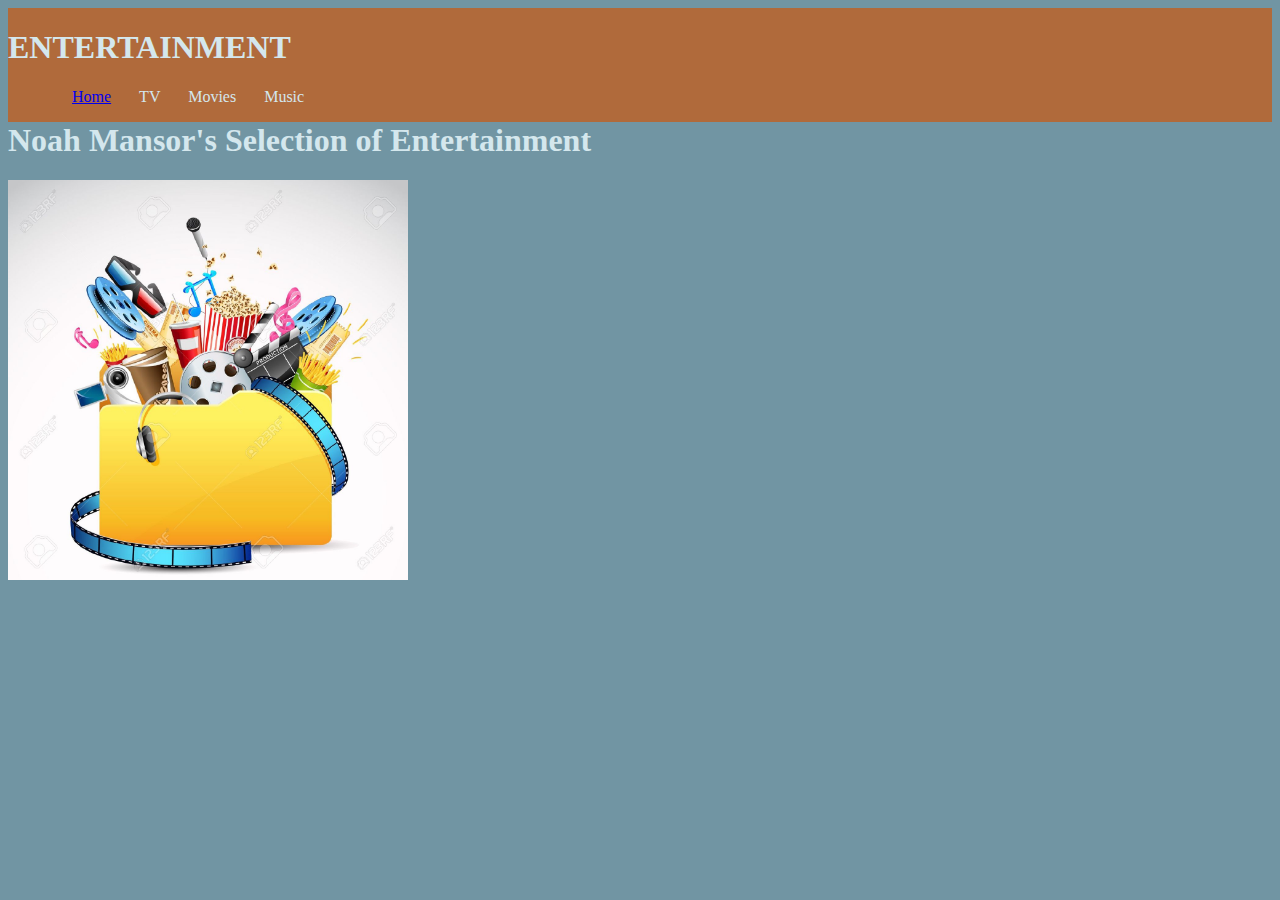
<file: index.html>
<!DOCTYPE html>
<html>
<head>
	<title>Entertainment</title>
	<link href = "css/style.css" type = "text/css" rel = "stylesheet" />
</head>
<body>
<div class = "heading">
<H1>ENTERTAINMENT</H1>
<ul class = "menu">
<li> <a href = "index.html">Home</a></li>
<li> TV
	<ul>
	<li><a href = "firefly.html">Firefly</a></li>
	<li> <a href = "flash.html">Flash</a></li>
	<li><a href = "topgear.html">Top Gear</a></li>
	</ul>
	
</li>	
<li> Movies
	<ul>
	<li><a href = "empire.html">Empire Strikes Back</a></li>
	<li><a href = "future.html">Back to the Future</a></li>
	<li><a href = "indianajones.html">Indiana Jones</a></li>
	</ul>
</li>
<li>Music
	<ul>
	<li><a href = "master.html">Masterplan</a></li>
	<li><a href = "taxman.html">Taxman</a></li>
	</ul>

</li>
</ul>
</div>
<br>
<br/>

<p><h1>Noah Mansor's Selection of Entertainment</h1></p>
<img src="images/entertainment.jpg" height="400" width="400"/>	
</body>
</html>
</file>
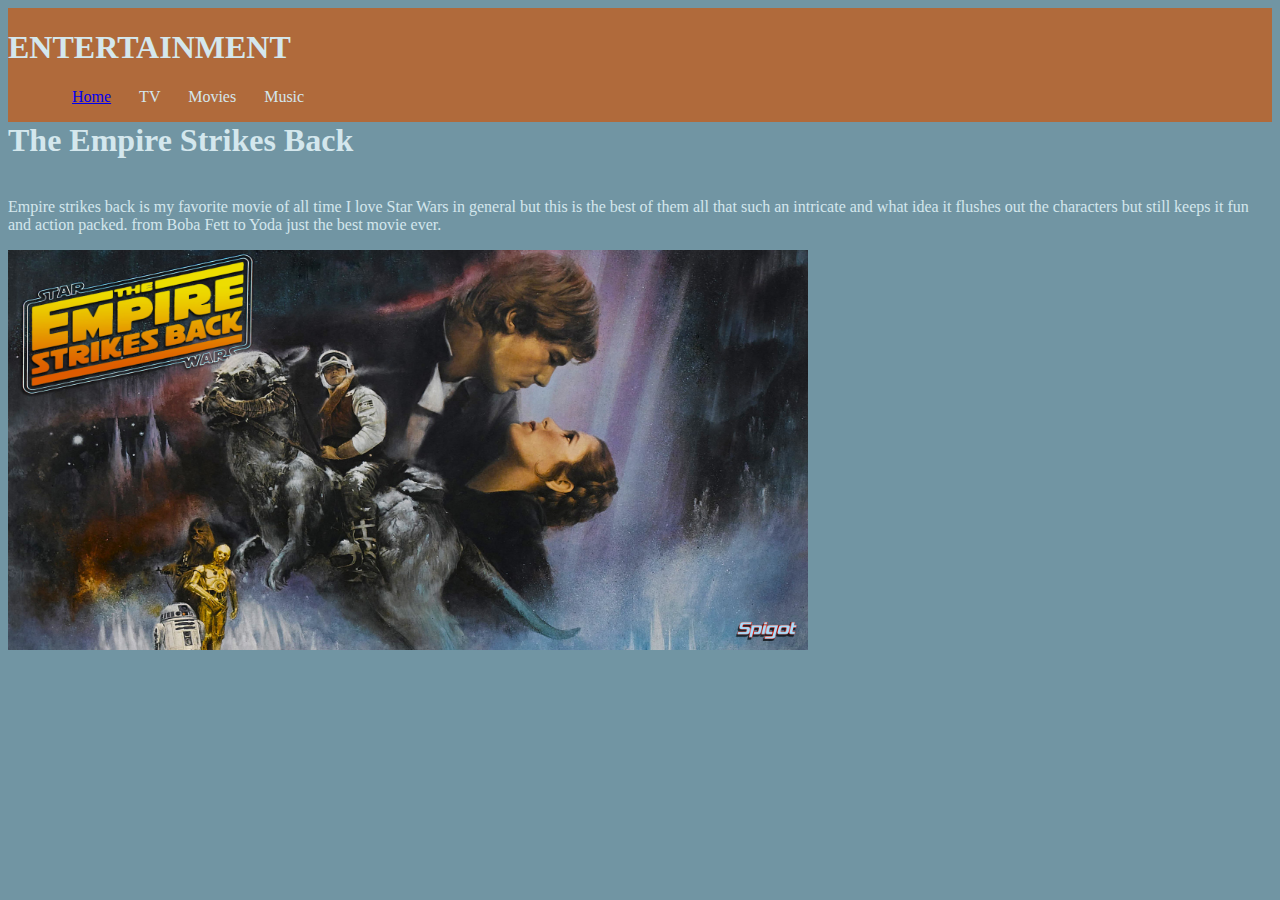
<file: empire.html>
<!DOCTYPE html>
<html>
<head>
	<title>Entertainment</title>
	<link href = "css/style.css" type = "text/css" rel = "stylesheet" />
</head>
<body>
<div class = "heading">
<H1>ENTERTAINMENT</H1>
<ul class = "menu">
<li> <a href = "index.html">Home</a></li>
<li> TV
	<ul>
	<li><a href = "firefly.html">Firefly</a></li>
	<li> <a href = "flash.html">Flash</a></li>
	<li><a href = "topgear.html">Top Gear</a></li>
	</ul>
	
</li>	
<li> Movies
	<ul>
	<li><a href = "empire.html">Empire Strikes Back</a></li>
	<li><a href = "future.html">Back to the Future</a></li>
	<li><a href = "indianajones.html">Indiana Jones</a></li>
	</ul>
</li>
<li>Music
	<ul>
	<li><a href = "master.html">Masterplan</a></li>
	<li><a href = "taxman.html">Taxman</a></li>
	</ul>

</li>
</ul>
</div>
<br>
<p>
<h1>The Empire Strikes Back</h1>
<br/>
Empire strikes back is my favorite movie of all time I love Star Wars in general but this is the best of them all that such an intricate and what idea it flushes out the characters but still keeps it fun and action packed. from Boba Fett to Yoda just the best movie ever.
</p>
<img src="images/empirestrikesback.jpg" height="400" width="800"/>
	
</body>
</html>
</file>
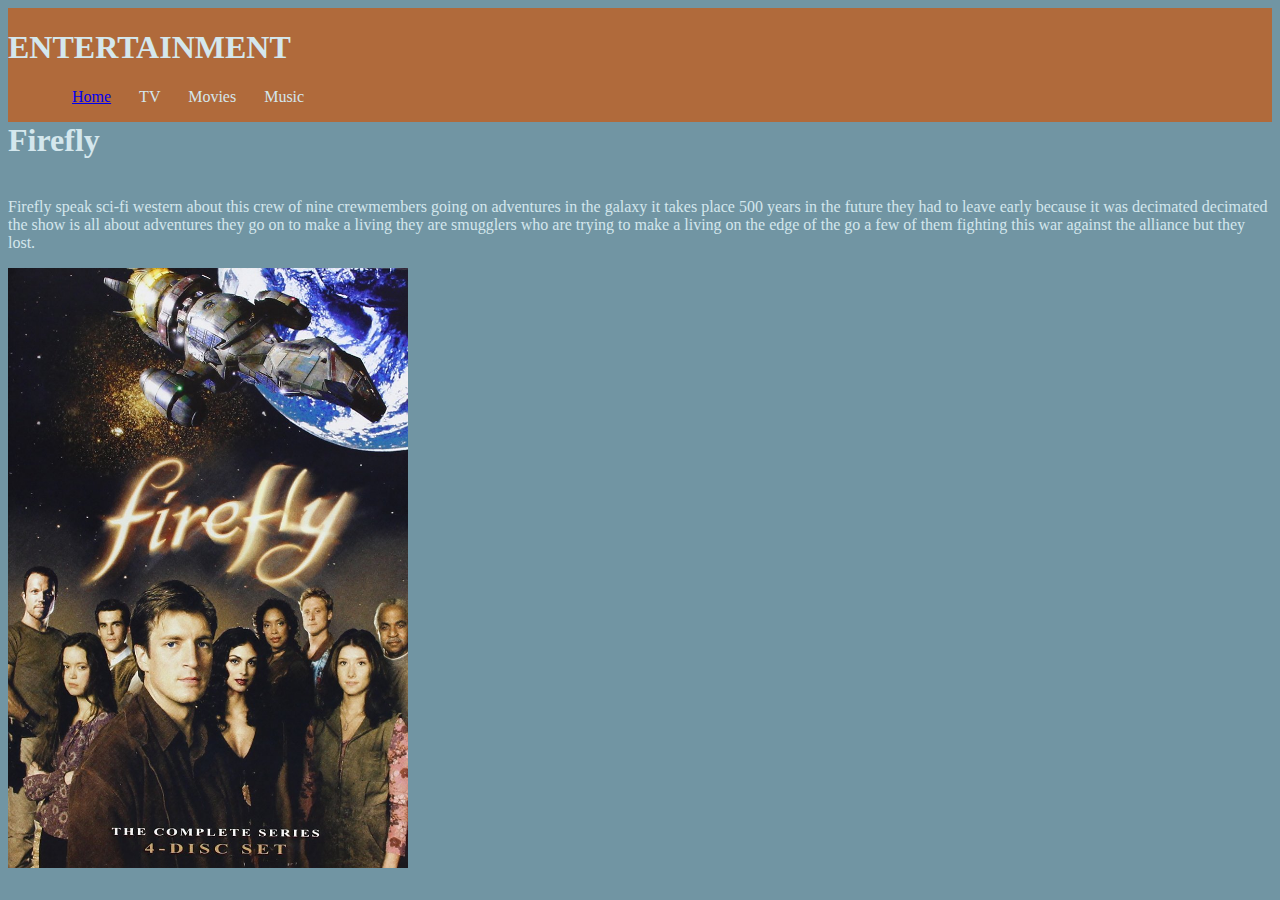
<file: firefly.html>
<!DOCTYPE html>
<html>
<head>
	<title>Entertainment</title>
	<link href = "css/style.css" type = "text/css" rel = "stylesheet" />
</head>
<body>
<div class = "heading">
<H1>ENTERTAINMENT</H1>
<ul class = "menu">
<li> <a href = "index.html">Home</a></li>
<li> TV
	<ul>
	<li><a href = "firefly.html">Firefly</a></li>
	<li> <a href = "flash.html">Flash</a></li>
	<li><a href = "topgear.html">Top Gear</a></li>
	</ul>
	
</li>	
<li> Movies
	<ul>
	<li><a href = "empire.html">Empire Strikes Back</a></li>
	<li><a href = "future.html">Back to the Future</a></li>
	<li><a href = "indianajones.html">Indiana Jones</a></li>
	</ul>
</li>
<li>Music
	<ul>
	<li><a href = "master.html">Masterplan</a></li>
	<li><a href = "taxman.html">Taxman</a></li>
	</ul>

</li>
</ul>
</div>
<br>
<p>
<h1>Firefly</h1>
<br/>
Firefly speak sci-fi western about this crew of nine crewmembers going on adventures in the galaxy it takes place 500 years in the future they had to leave early because it was decimated decimated the show is all about adventures they go on to make a living they are smugglers who are trying to make a living on the edge of the go a few of them fighting this war against the alliance but they lost.
</p>
<img src="images/firefly.jpg" height="600" width="400"/>
</body>
</html>
</file>
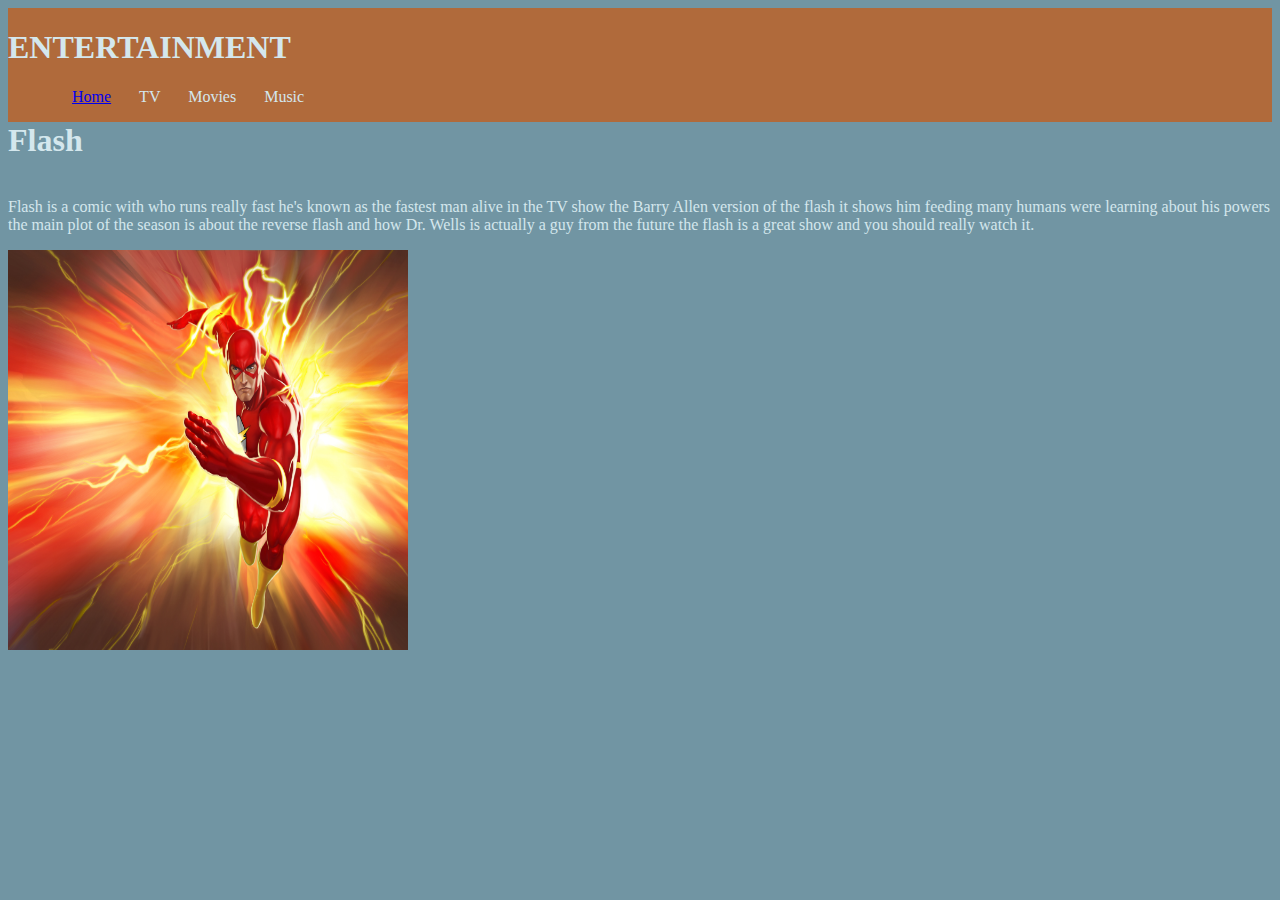
<file: flash.html>
<!DOCTYPE html>
<html>
<head>
	<title>Entertainment</title>
	<link href = "css/style.css" type = "text/css" rel = "stylesheet" />
</head>
<body>
<div class = "heading">
<H1>ENTERTAINMENT</H1>
<ul class = "menu">
<li> <a href = "index.html">Home</a></li>
<li> TV
	<ul>
	<li><a href = "firefly.html">Firefly</a></li>
	<li> <a href = "flash.html">Flash</a></li>
	<li><a href = "topgear.html">Top Gear</a></li>
	</ul>
	
</li>	
<li> Movies
	<ul>
	<li><a href = "empire.html">Empire Strikes Back</a></li>
	<li><a href = "future.html">Back to the Future</a></li>
	<li><a href = "indianajones.html">Indiana Jones</a></li>
	</ul>
</li>
<li>Music
	<ul>
	<li><a href = "master.html">Masterplan</a></li>
	<li><a href = "taxman.html">Taxman</a></li>
	</ul>

</li>
</ul>
</div>
<br>
<p>
<h1>Flash</h1>
<br/>
Flash is a comic with who runs really fast he's known as the fastest man alive in the TV show the Barry Allen version of the flash it shows him feeding many humans were learning about his powers the main plot of the season is about the reverse flash and how Dr. Wells is actually a guy from the future the flash is a great show and you should really watch it.
</p>
<img src="images/TheFlash.jpg" height="400" width="400"/>
	
</body>
</html>
</file>
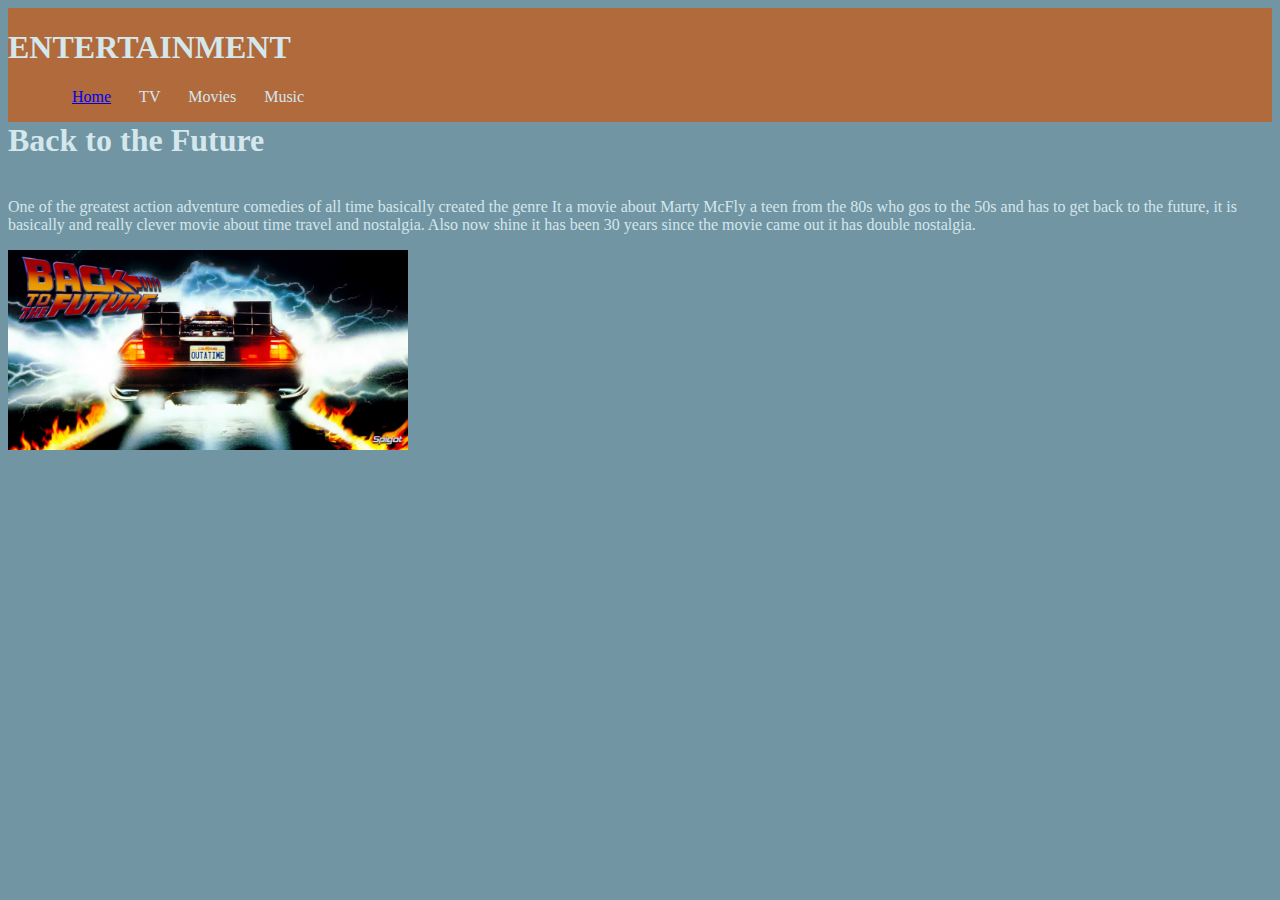
<file: future.html>
<!DOCTYPE html>
<html>
<head>
	<title>Entertainment</title>
	<link href = "css/style.css" type = "text/css" rel = "stylesheet" />
</head>
<body>
<div class = "heading">
<H1>ENTERTAINMENT</H1>
<ul class = "menu">
<li> <a href = "index.html">Home</a></li>
<li> TV
	<ul>
	<li><a href = "firefly.html">Firefly</a></li>
	<li> <a href = "flash.html">Flash</a></li>
	<li><a href = "topgear.html">Top Gear</a></li>
	</ul>
	
</li>	
<li> Movies
	<ul>
	<li><a href = "empire.html">Empire Strikes Back</a></li>
	<li><a href = "future.html">Back to the Future</a></li>
	<li><a href = "indianajones.html">Indiana Jones</a></li>
	</ul>
</li>
<li>Music
	<ul>
	<li><a href = "master.html">Masterplan</a></li>
	<li><a href = "taxman.html">Taxman</a></li>
	</ul>

</li>
</ul>
</div>
<br>
<p>
<h1>Back to the Future</h1>
<br/>
One of the greatest action adventure comedies of all time basically created the genre
It a movie about Marty McFly a teen from the 80s  who gos to the 50s  and has to get back to the future, it is basically and really clever movie about time travel and nostalgia. Also now shine it has been 30 years since the movie came out it has double nostalgia.
</p>
<img src="images/backtothefuture.jpg" height="200" width="400"/>
</body>
</html>
</file>
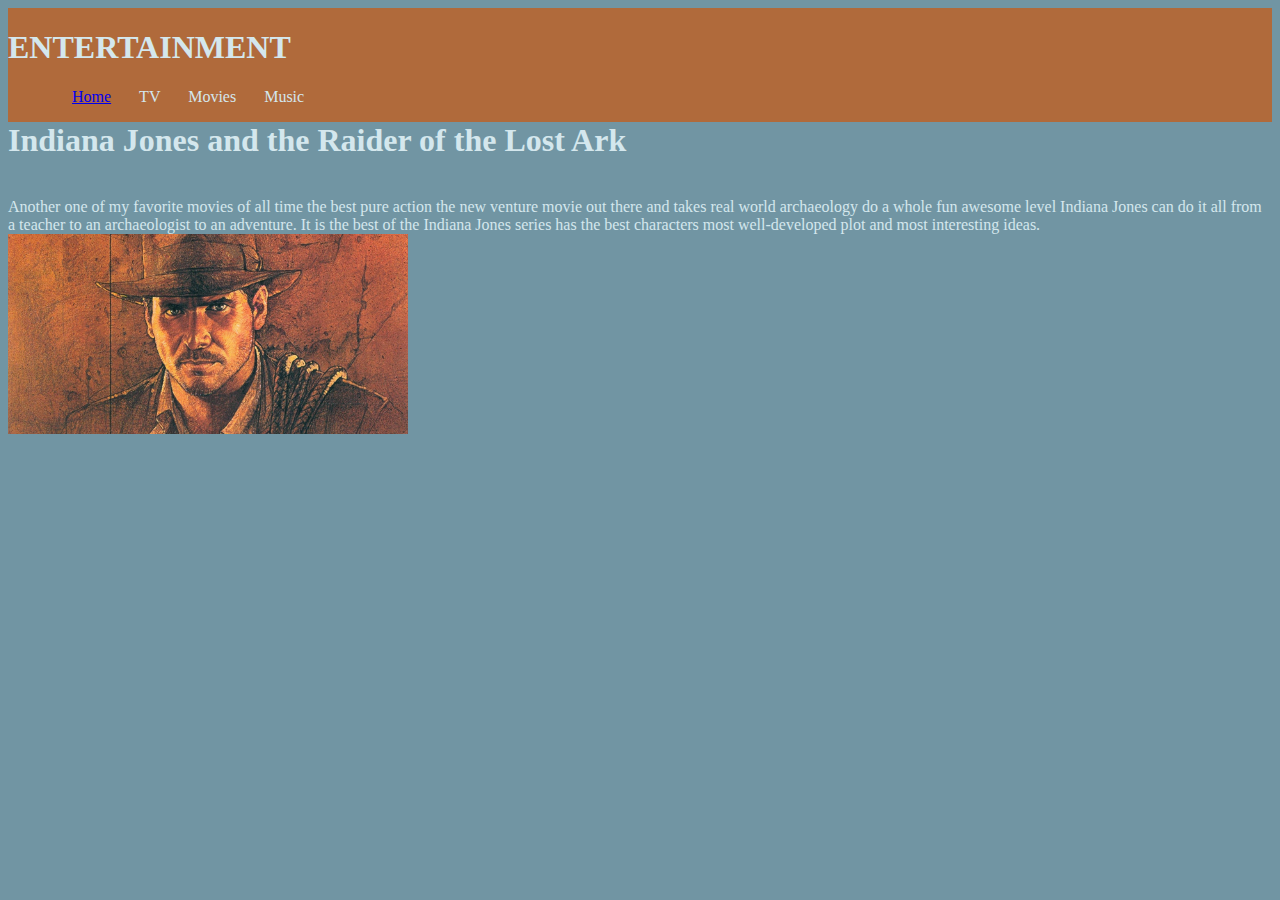
<file: indianajones.html>
<!DOCTYPE html>
<html>
<head>
	<title>Entertainment</title>
	<link href = "css/style.css" type = "text/css" rel = "stylesheet" />
</head>
<body>
<div class = "heading">
<H1>ENTERTAINMENT</H1>
<ul class = "menu">
<li> <a href = "index.html">Home</a></li>
<li> TV
	<ul>
	<li><a href = "firefly.html">Firefly</a></li>
	<li> <a href = "flash.html">Flash</a></li>
	<li><a href = "topgear.html">Top Gear</a></li>
	</ul>
	
</li>	
<li> Movies
	<ul>
	<li><a href = "empire.html">Empire Strikes Back</a></li>
	<li><a href = "future.html">Back to the Future</a></li>
	<li><a href = "indianajones.html">Indiana Jones</a></li>
	</ul>
</li>
<li>Music
	<ul>
	<li><a href = "master.html">Masterplan</a></li>
	<li><a href = "taxman.html">Taxman</a></li>
	</ul>

</li>
</ul>
</div>
<br>
<p>
<h1>Indiana Jones and the Raider of the Lost Ark</h1>
<br/>
Another one of my favorite movies of all time the best pure action the new venture movie out there and takes real world archaeology do a whole fun awesome level Indiana Jones can do it all from a teacher to an archaeologist to an adventure. It is the best of the Indiana Jones series has the best characters most well-developed plot and most interesting ideas.
<br/>
<img src= "images/indianajones.jpg" height="200" width="400"/>
</p>

	
</body>
</html>
</file>
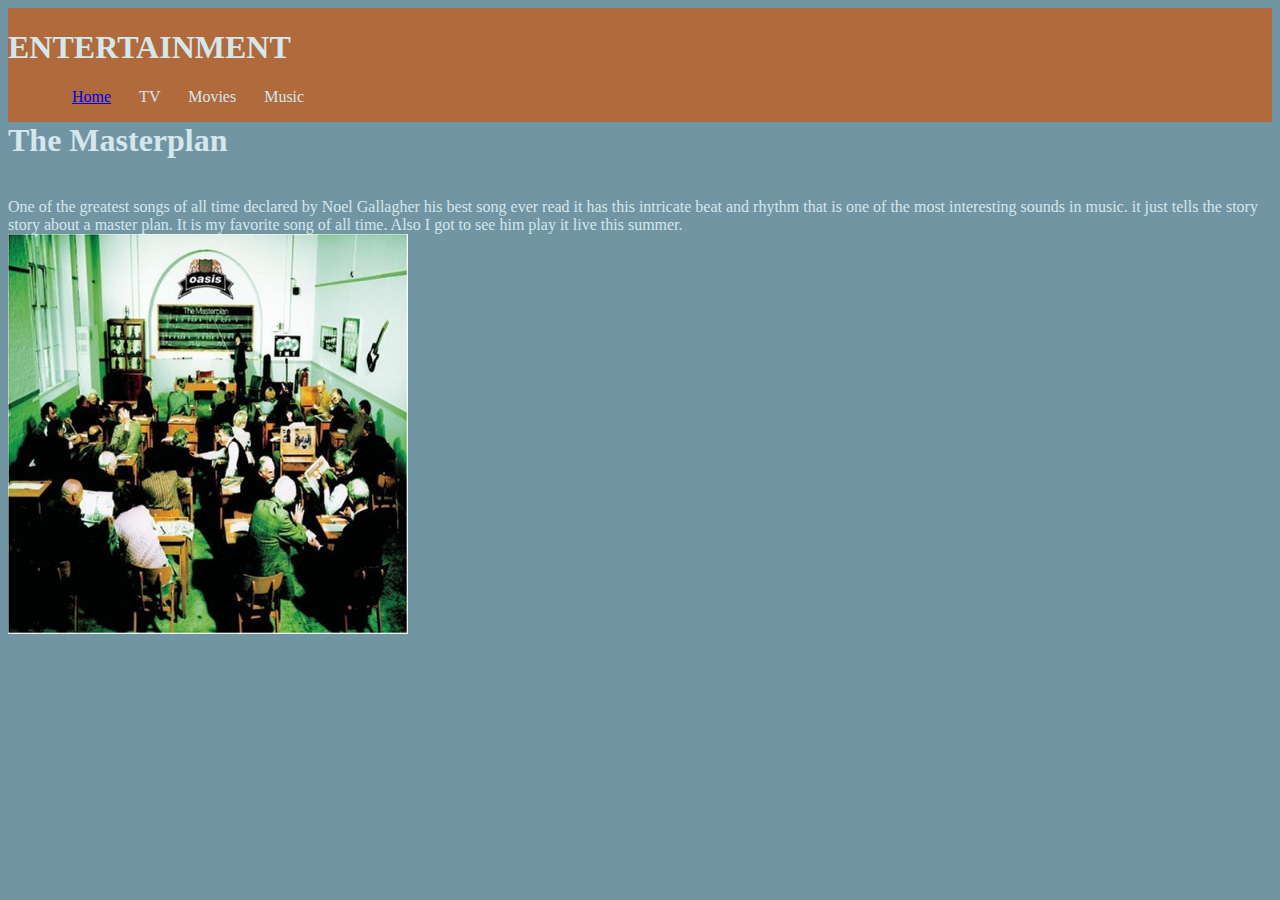
<file: master.html>
<!DOCTYPE html>
<html>
<head>
	<title>Entertainment</title>
	<link href = "css/style.css" type = "text/css" rel = "stylesheet" />
</head>
<body>
<div class = "heading">
<H1>ENTERTAINMENT</H1>
<ul class = "menu">
<li> <a href = "index.html">Home</a></li>
<li> TV
	<ul>
	<li><a href = "firefly.html">Firefly</a></li>
	<li> <a href = "flash.html">Flash</a></li>
	<li><a href = "topgear.html">Top Gear</a></li>
	</ul>
	
</li>	
<li> Movies
	<ul>
	<li><a href = "empire.html">Empire Strikes Back</a></li>
	<li><a href = "future.html">Back to the Future</a></li>
	<li><a href = "indianajones.html">Indiana Jones</a></li>
	</ul>
</li>
<li>Music
	<ul>
	<li><a href = "master.html">Masterplan</a></li>
	<li><a href = "taxman.html">Taxman</a></li>
	</ul>

</li>
</ul>
</div>
<br>
<p>
<h1>The Masterplan</h1>
<br/>
One of the greatest songs of all time declared by Noel Gallagher his best song ever read it has this intricate beat and rhythm that is one of the most interesting sounds in music. it just tells the story story about a master plan. It is my favorite song of all time. Also I got to see him play it live this summer.
<br/><img src= "images/masterplan.jpg" height="400" width="400"/>
</p>

	
</body>
</html>
</file>
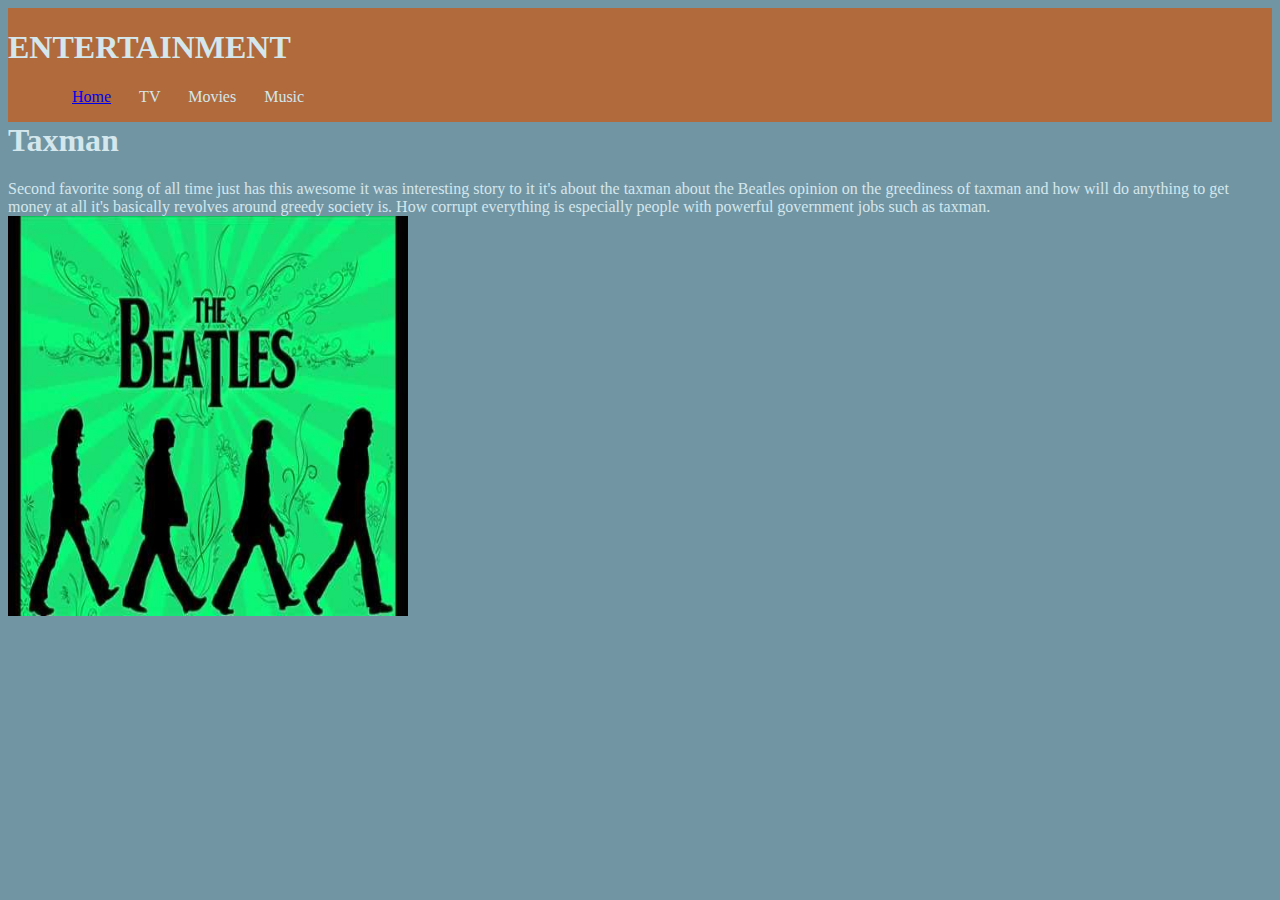
<file: taxman.html>
<!DOCTYPE html>
<html>
<head>
	<title>Entertainment</title>
	<link href = "css/style.css" type = "text/css" rel = "stylesheet" />
</head>
<body>
<div class = "heading">
<H1>ENTERTAINMENT</H1>
<ul class = "menu">
<li> <a href = "index.html">Home</a></li>
<li> TV
	<ul>
	<li><a href = "firefly.html">Firefly</a></li>
	<li> <a href = "flash.html">Flash</a></li>
	<li><a href = "topgear.html">Top Gear</a></li>
	</ul>

</li>	
<li> Movies
	<ul>
	<li><a href = "empire.html">Empire Strikes Back</a></li>
	<li><a href = "future.html">Back to the Future</a></li>
	<li><a href = "indianajones.html">Indiana Jones</a></li>
	</ul>
</li>
<li>Music
	<ul>
	<li><a href = "master.html">Masterplan</a></li>
	<li><a href = "taxman.html">Taxman</a></li>
	</ul>

</li>
</ul>
</div>
<br>
<p>
<h1>Taxman</h1>
Second favorite song of all time just has this awesome it was interesting story to it it's about the taxman about the Beatles opinion on the greediness of taxman and how will do anything to get money at all it's basically revolves around greedy society is. How corrupt everything is especially people with powerful government jobs such as taxman.
<br/>
<img  src="images/taxman.jpg" height="400" width="400"/>
</p>

	
</body>
</html>
</file>
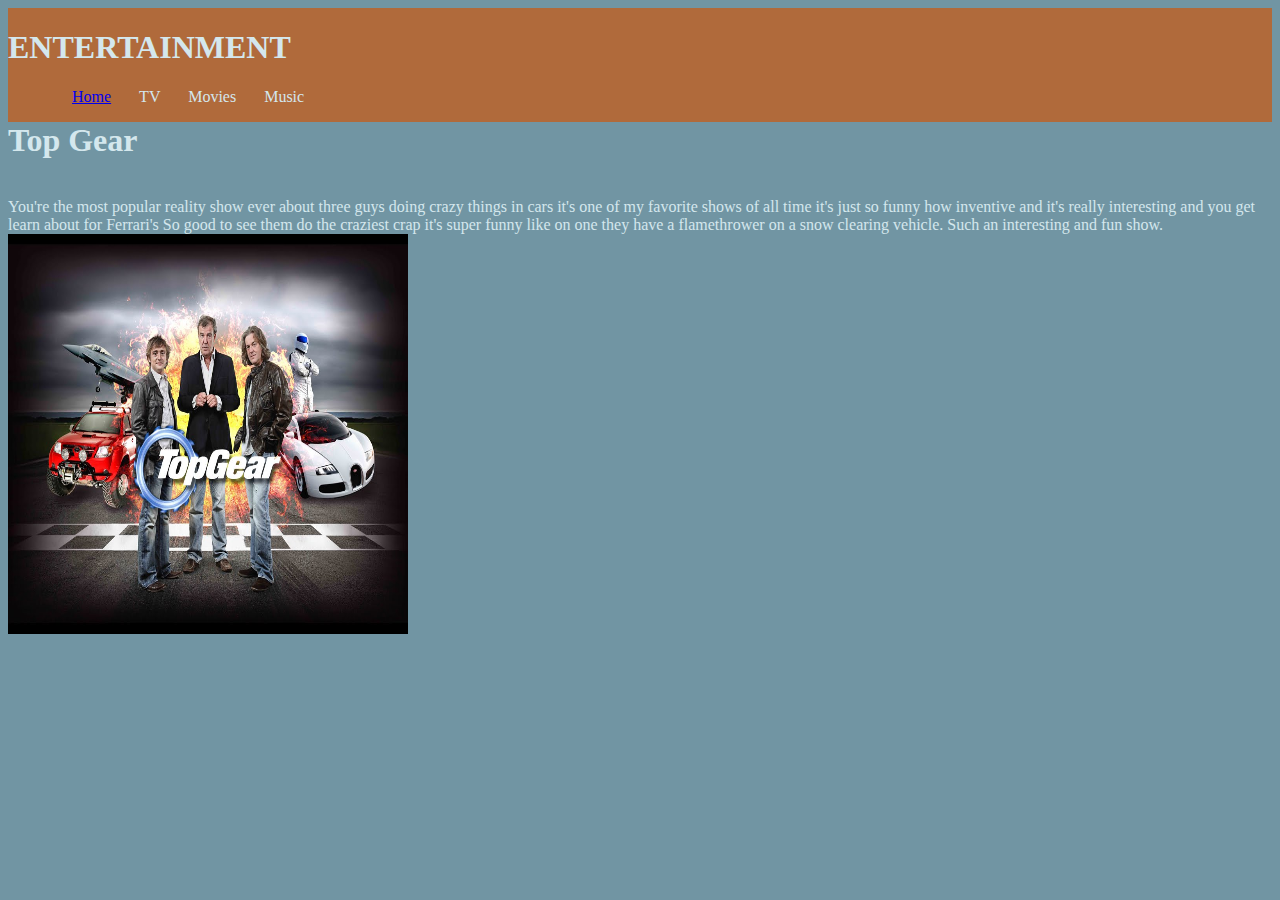
<file: topgear.html>
<!DOCTYPE html>
<html>
<head>
	<title>Entertainment</title>
	<link href = "css/style.css" type = "text/css" rel = "stylesheet" />
</head>
<body>
<div class = "heading">
<H1>ENTERTAINMENT</H1>
<ul class = "menu">
<li> <a href = "index.html">Home</a></li>
<li> TV
	<ul>
	<li><a href = "firefly.html">Firefly</a></li>
	<li> <a href = "flash.html">Flash</a></li>
	<li><a href = "topgear.html">Top Gear</a></li>
	</ul>
	
</li>	
<li> Movies
	<ul>
	<li><a href = "empire.html">Empire Strikes Back</a></li>
	<li><a href = "future.html">Back to the Future</a></li>
	<li><a href = "indianajones.html">Indiana Jones</a></li>
	</ul>
</li>
<li>Music
	<ul>
	<li><a href = "master.html">Masterplan</a></li>
	<li><a href = "taxman.html">Taxman</a></li>
	</ul>
</li>
</ul>
</div>
<br>
<p>
<h1>Top Gear</h1>
<br/>
You're the most popular reality show ever about three guys doing crazy things in cars it's one of my favorite shows of all time it's just so funny how inventive and it's really interesting and you get learn about for Ferrari's So good to see them do the craziest crap it's super funny like on one they have a flamethrower on a snow clearing vehicle. Such an interesting and fun show.
<br/>
<img src="images/Top-Gear.jpg" height="400" width="400"/>
</p>

	
</body>
</html>
</file>
<file: css/style.css>
/*What the page looks like*/
body{
	background-color: #7195A3;
	color: #D4E7ED;
	
}

/*background for the drop-down menu*/
.heading{
	background-color: #B06A3B;
	width: 100%;
	float: left;
}

/***************************
       THE MENU CLASS
	Describes how our menu should look
****************************/

/*Make our menu horizonal*/
ul.menu li{
	display: inline;
}

/*Add some padding only to the left of each menu item*/
.menu li{
	padding: 0px 0px 0px 24px;
}

.menu ul{
	background: #F93;
	height: 50px;
	list-style: none;
	margin:0;
	padding: 0;
	border-radius: 15px;
	box-shadow: inset 0px 16px 0px rgba(255,255,255,.1);
}	



/*Hide the drop-down menu*/
.menu li ul{
	display: none;
	position: absolute;
}

.menu li:hover ul{
	display: block;
}

.circle{
	border-radius: 50%;
	
}

.menu li ul a:hover, .menu li ul li:hover a{
	border: 0px;
	color: #ffffff;
	text-decoration: none;
	box-shadow: inset 0px 7px 2px rgba(0,0,.3);
	
}

.menu li ul a{
	
	height: 50px;
	font-size: 12px;
	font-style: normal;
	margin: 10px;
	padding: 0px 15px 0px 15px;
	text-align: left;
}
</file>
